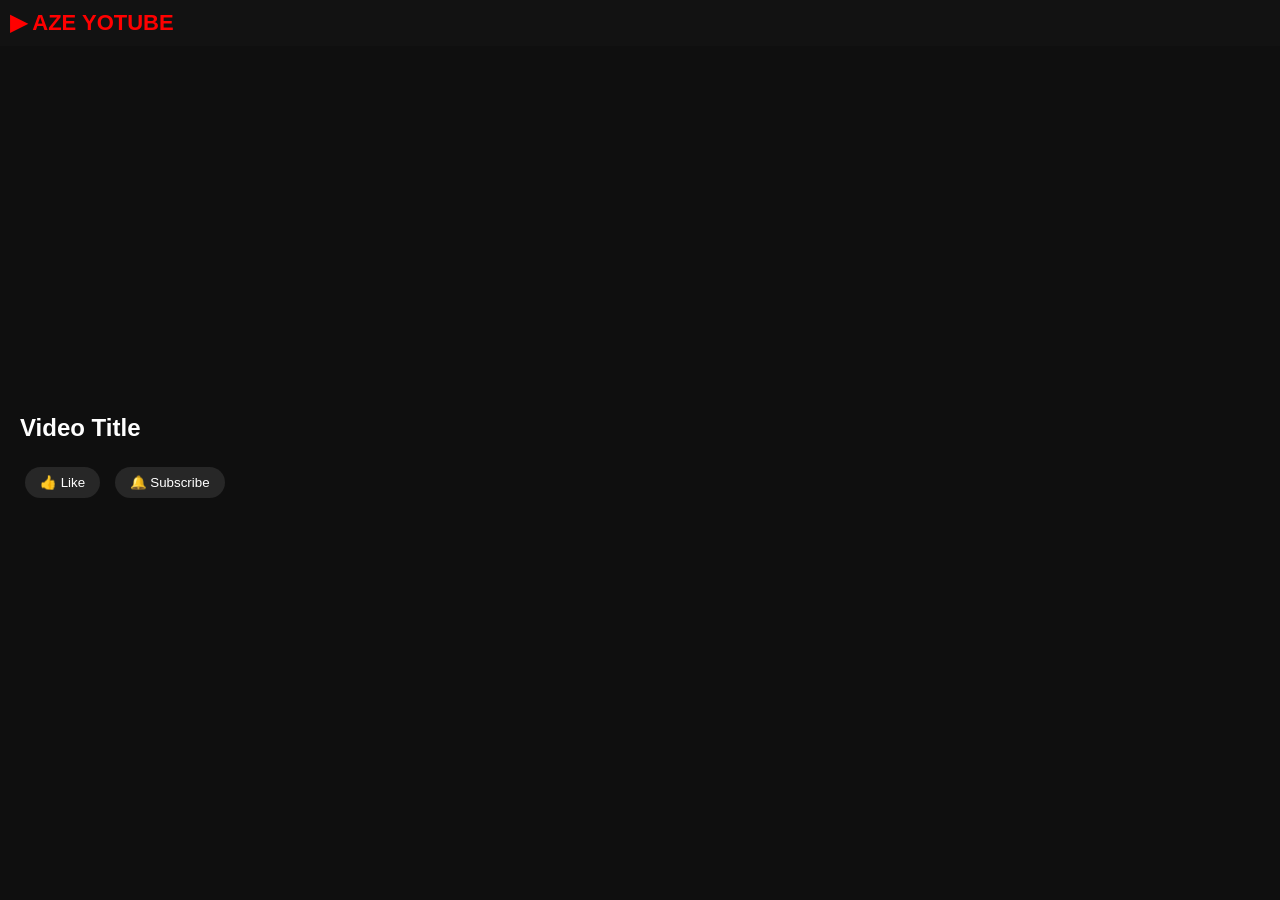
<file: video.html>
<!DOCTYPE html>
<html>
<head>
<meta charset="UTF-8">
<title>Watch Video</title>
<link rel="stylesheet" href="style.css">
</head>
<body>

<div class="topbar">
  <div class="logo">▶ AZE YOTUBE</div>
</div>

<div class="player">
<iframe id="player" allowfullscreen></iframe>
<h2 id="title">Video Title</h2>
<button>👍 Like</button>
<button>🔔 Subscribe</button>
</div>

<script>
const id = new URLSearchParams(window.location.search).get("id");
document.getElementById("player").src = "https://www.youtube.com/embed/" + id;
</script>

</body>
</html>
</file>
<file: style.css>
body {
  margin:0;
  background:#0f0f0f;
  color:white;
  font-family:Segoe UI, Arial;
}

.topbar {
  display:flex;
  align-items:center;
  padding:10px;
  background:#121212;
  position:fixed;
  width:100%;
  top:0;
  z-index:10;
}

.logo {
  color:red;
  font-size:22px;
  font-weight:bold;
}

#search {
  margin-left:20px;
  padding:8px;
  width:40%;
  border-radius:20px;
  border:none;
  background:#222;
  color:white;
}

.sidebar {
  position:fixed;
  top:50px;
  left:0;
  width:200px;
  height:100%;
  background:#121212;
  padding:10px;
}

.sidebar p {
  padding:10px;
  cursor:pointer;
}

.sidebar p:hover {
  background:#222;
}

.content {
  margin-left:220px;
  margin-top:70px;
  display:grid;
  grid-template-columns:repeat(auto-fill, minmax(250px, 1fr));
  gap:15px;
}

.video img {
  width:100%;
  border-radius:12px;
}

.video h3 {
  font-size:15px;
  margin:5px 0;
}

.video p {
  font-size:12px;
  color:#aaa;
}

.player {
  margin-top:70px;
  padding:20px;
}

iframe {
  width:100%;
  height:300px;
  border-radius:15px;
  border:none;
}

button {
  background:#272727;
  color:white;
  border:none;
  padding:8px 15px;
  margin:5px;
  border-radius:20px;
  cursor:pointer;
  }
</file>
